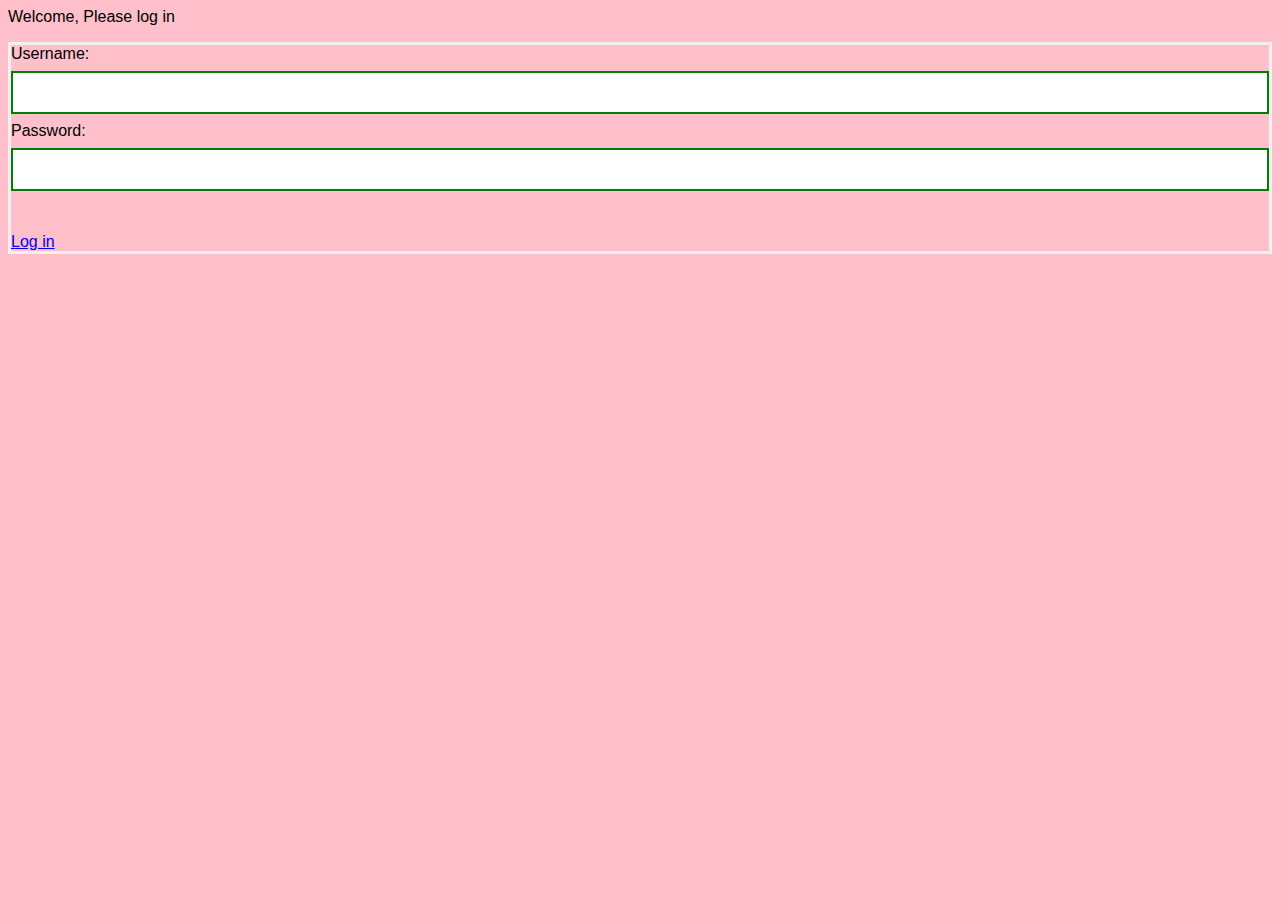
<file: index.html>
<html>
    <head>
        <link rel="stylesheet" type="text/css" href="style.css">
    </head>
    <body>
        <p> Welcome, Please log in</p>
    <form>
        <label for="usernameInput">Username:</label><input type="text" id="usernameInput"/> <br/>
        <label for="passwordInput">Password:</label><input type="password" id="passwordInput"/> 
        <br/> <br/>
        <p id="message"></p>
        <a href="#" onclick="verifyUser()">Log in</a>
    </form>

    <script>
        function verifyUser(){
            var username = document.getElementById("usernameInput").value;
            var password = document.getElementById("passwordInput").value;

            checkUserCreds(username, password);
        }

        function checkUserCreds(username, password){
            var systemUsername = "Bond";
            var systemPassword = "007";

            if(username == systemUsername && password == systemPassword){
                document.getElementById("message").innerHTML = "Correct. Logging you in...";
            } else{
                document.getElementById("message").innerHTML = "Incorrect credentials";
            }
        }
    </script>
    </body>
</html>
</file>
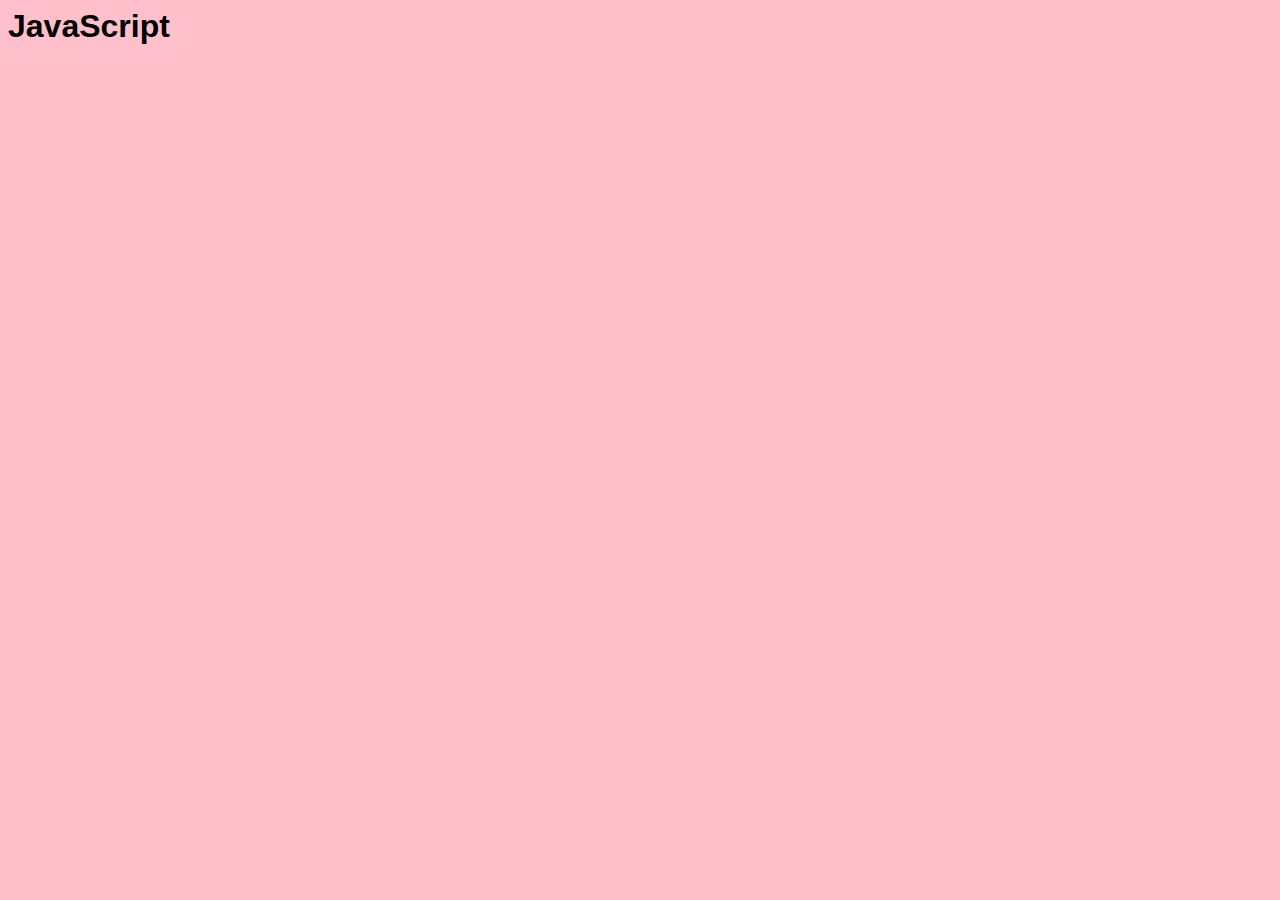
<file: functions.html>
<html>
    <head>
        <link rel="stylesheet" type="text/css" href="style.css">
    </head>
    <body>
        <h1 id="heading" onclick="changeText()"> JavaScript</h1>
        

        <script>
            document.getElementById("addition").innerHTML = addNumbers(10,20);

            function changeText(){
                if(document.getElementById("heading").innerHTML=='JavaScript'){
                    document.getElementById("heading").innerHTML='Is awesome'
                }
                else{
                    document.getElementById("heading").innerHTML='JavaScript'
                }
            }
            function addNumbers(num1, num2){
                return num1 + num2;
            }
        </script>
    </body>
</html>
</file>
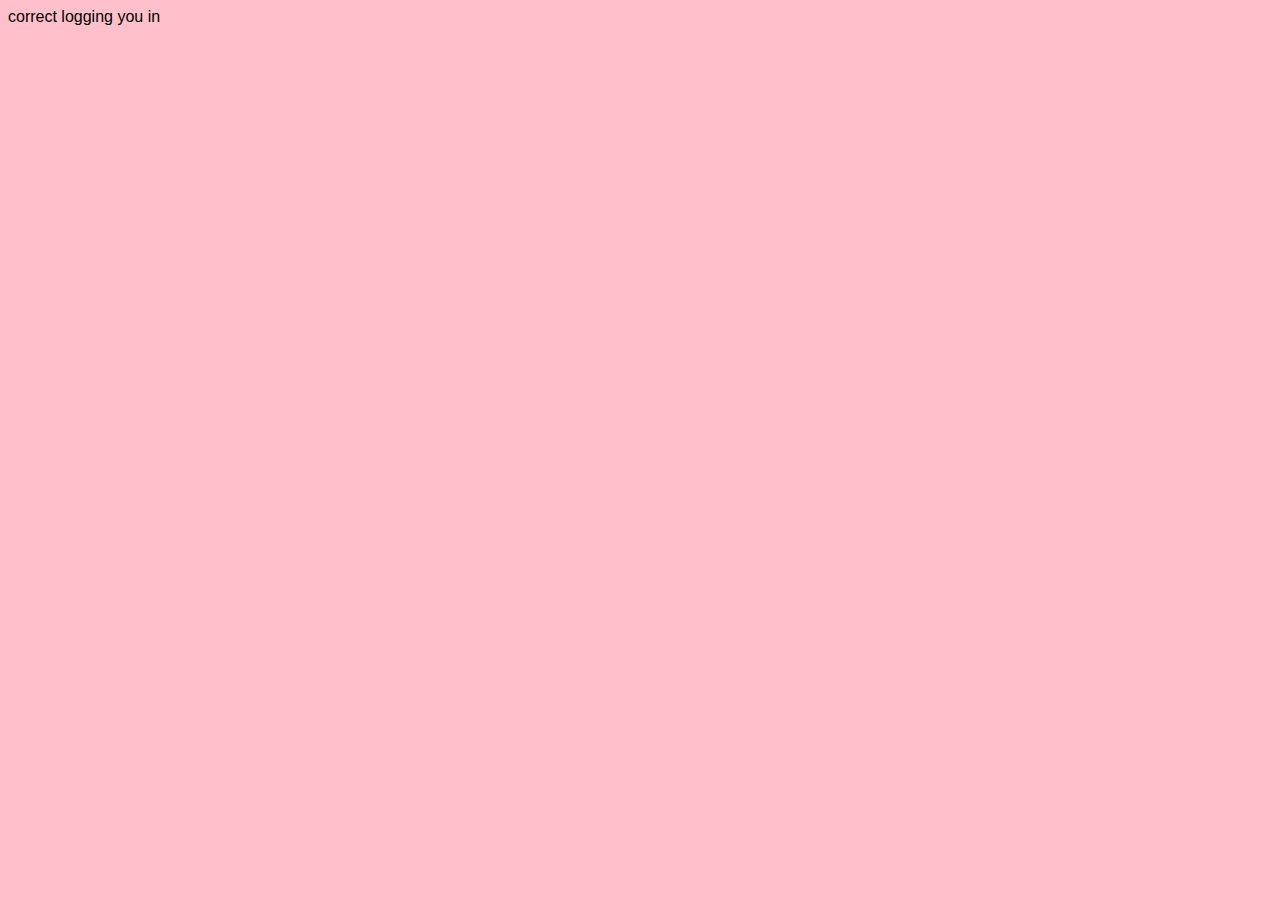
<file: password.html>
<html>
    <head>
        <link rel="stylesheet" type="text/css" href="style.css">

    </head>
    <body>
        <p id="output"></p>

        <script>
            var userInputPassword = "007";
            var password = "007";
            var userInputUsername = "Bond";
            var username = "Bond";

            if(userInputPassword == password && userInputUsername == username){
                document.getElementById("output").innerHTML = ("correct logging you in");
            }
            else{
                document.getElementById("output").innerHTML = ("incorrect credentials. Try again");
            }
            
        </script>
    </body>
</html>
</file>
<file: style.css>
Body {  
    font-family: Calibri, Helvetica, sans-serif;  
    background-color: pink;  
  }  
  button {   
         background-color: #4CAF50;   
         width: 100%;  
          color: orange;   
          padding: 15px;   
          margin: 10px 0px;   
          border: none;   
          cursor: pointer;   
           }   
   form {   
          border: 3px solid #f1f1f1;   
      }   
   input[type=text], input[type=password] {   
          width: 100%;   
          margin: 8px 0;  
          padding: 12px 20px;   
          display: inline-block;   
          border: 2px solid green;   
          box-sizing: border-box;   
      }  
   button:hover {   
          opacity: 0.7;   
      }   
    .cancelbtn {   
          width: auto;   
          padding: 10px 18px;  
          margin: 10px 5px;  
      }   
          
       
   .container {   
          padding: 25px;   
          background-color: lightblue;  
      }
</file>
